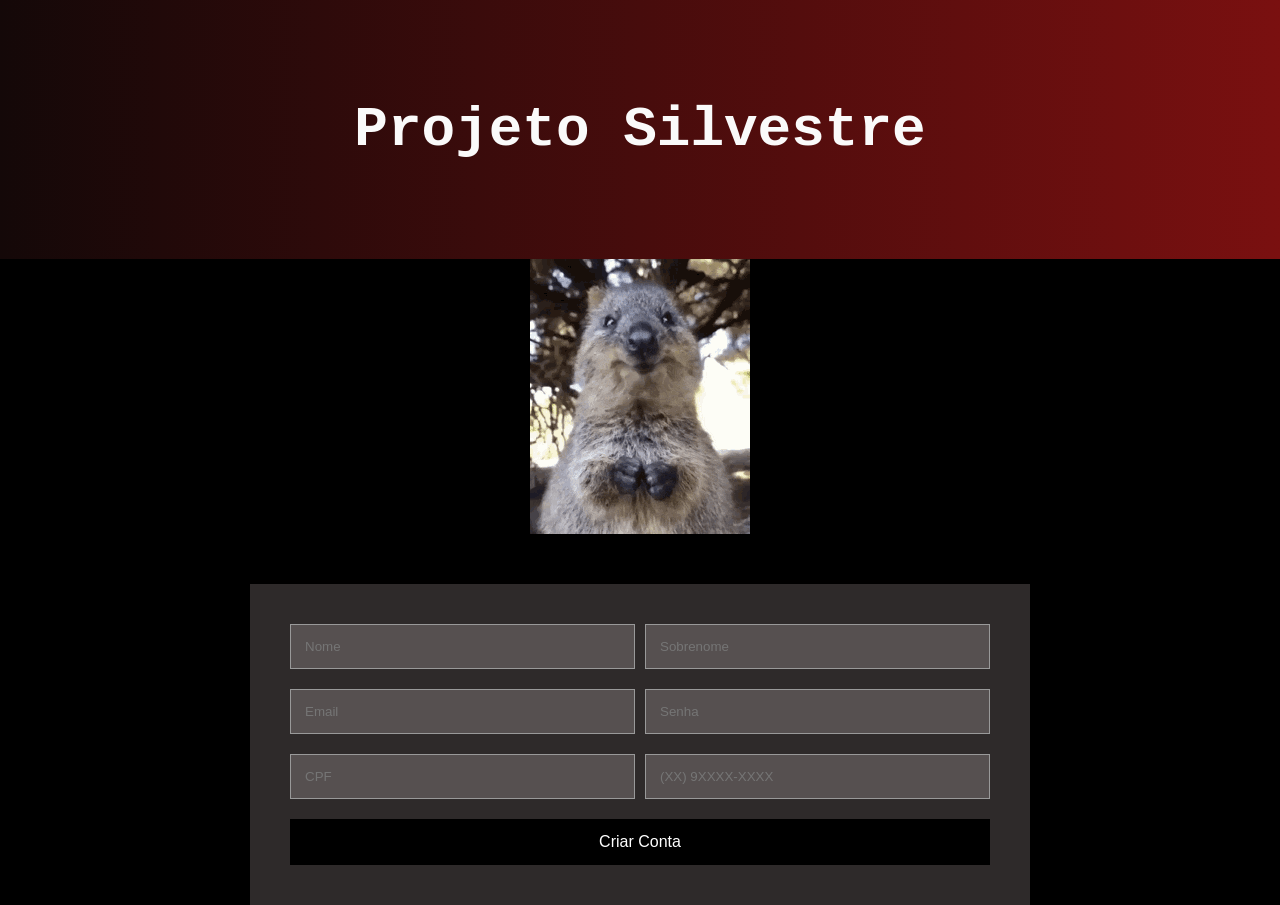
<file: Projetosilvestre/index.html>
<!DOCTYPE html>
<html lang="pt-br">
<head>
    <meta charset="UTF-8">
    <meta name="viewport" content="width=device-width, initial-scale=1.0">
    <link rel="stylesheet" href="entrada.css">
    <title>Document</title>
 </head>

<body>
<div class="titulo">
  <h1>Projeto Silvestre</h1>
</div>
  <img class="jcoca" src="Frutiger/quooka.gif" alt="quooka">


  <div class="container">


    <form action="home.html">

      <div class="linha">
        <input class="campo" type="text" placeholder="Nome" required>

        <input class="campo" type="text" placeholder="Sobrenome" required>
      </div>

      <div class="linha">
        <input class="campo" type="email" placeholder="Email" required>

        <input class="campo" type="password" placeholder="Senha" required>
      </div>

      <div class="linha">
        <input class="campo" type="password"  name="cpf"  inputmode="numeric" pattern="\d{11}" maxlength="11"  placeholder="CPF" required>

        <input class="campo" type="tel" placeholder="(XX) 9XXXX-XXXX" pattern="^\(\d{2}\) 9\d{4}-\d{4}$" required>

      </div>
    <a href="Trab.html"><button class="botao" type="button"> Criar Conta</button></a>
      
    </form>

  </div>

</body>
</html>
</file>
<file: Projetosilvestre/entrada.css>
body{ 
    background-color: black; 
    margin: 0; 
    padding: 0; min-height: 100vh;
    color: #FFFFFF; 
    font-family: 'Courier New', Courier, monospace; 
    display: flex; 
    flex-direction: column;
    align-items: center; 
} 
.titulo{ 
    width: 100%;
    margin: 0;
    padding: 60px 0;

    display: flex; 
    justify-content: center; 
    align-items: center; 
    background: linear-gradient( 90deg, rgba(6,27,38,1) 0%, rgba(20,8,8,1) 0%, rgba(122,16,16,1) 100% ); 
    color: #fafafa; 
    font-size: 28px; 
    font-weight: bold; 
}
.container{ background-color: rgb(46, 42, 42); 
    width: 80%; 
    max-width: 700px; 
    margin-top: 50px; 
    padding: 40px; 
    display: flex; 
    flex-direction: column; 
    justify-content: center; 
} 
.linha{ display: flex; 
    gap: 10px; 
    margin-bottom: 20px; } 
.campo{ 
    width: 100%; 
    padding: 14px; 
    border: 1px solid #999; 
    background-color: #565050; 
    color: white; 
    outline: none; } 
.botao{ 
    width: 100%; 
    padding: 14px; 
    background-color: black; 
    color: white; 
    border: none; 
    cursor: pointer; 
    font-size: 16px; 
} 
.botao:hover{ 
    background-color: #b7b8b7; 
}
</file>
